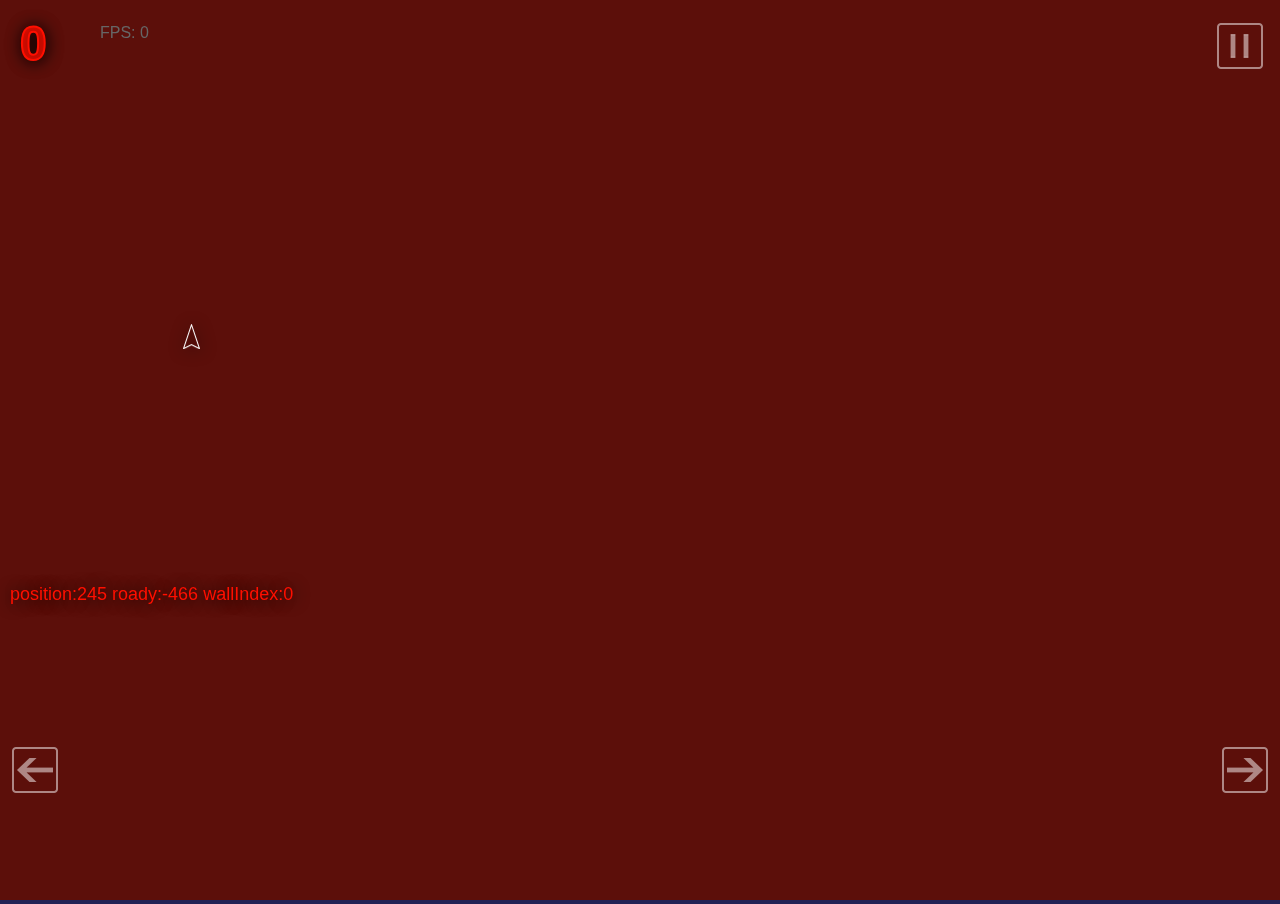
<file: www/index.html>
<!DOCTYPE html>
<!--
    Licensed to the Apache Software Foundation (ASF) under one
    or more contributor license agreements.  See the NOTICE file
    distributed with this work for additional information
    regarding copyright ownership.  The ASF licenses this file
    to you under the Apache License, Version 2.0 (the
    "License"); you may not use this file except in compliance
    with the License.  You may obtain a copy of the License at

    http://www.apache.org/licenses/LICENSE-2.0

    Unless required by applicable law or agreed to in writing,
    software distributed under the License is distributed on an
    "AS IS" BASIS, WITHOUT WARRANTIES OR CONDITIONS OF ANY
     KIND, either express or implied.  See the License for the
    specific language governing permissions and limitations
    under the License.
-->
<html>
    <head>
        <meta charset="utf-8" />
        <meta name="format-detection" content="telephone=no" />
        <meta name="msapplication-tap-highlight" content="no" />

        <meta name="viewport" content="user-scalable=no, width=device-width, initial-scale=1, maximum-scale=1">

    <meta name="author" content="Jesse MacFadyen">
    <meta name="apple-mobile-web-app-capable" content="yes">
    <meta name="apple-mobile-web-app-status-bar-style" content="black">


        <link rel="stylesheet" type="text/css" href="css/index.css" />
        <title>Gravitate</title>
    </head>
    <body>
        <div id='frameRate'>FPS</div>

        <div class='btnImage' id="leftArrow"></div>
        <div class='btnImage' id="rightArrow"></div>
        <div class='btnImage' id="pauseBtn"></div>
        <div id="container">
            <canvas id="canvas" width="100" height="100"></canvas>
        </div>

        <!-- <script type="text/javascript" src="cordova.js"></script> -->
        <script src="libs/hammer.js"></script>
        <script src="GameMgr.js"></script>
        <script src="level1.js"></script>
        <script src="Flasher.js"></script>
    </body>
</html>
</file>
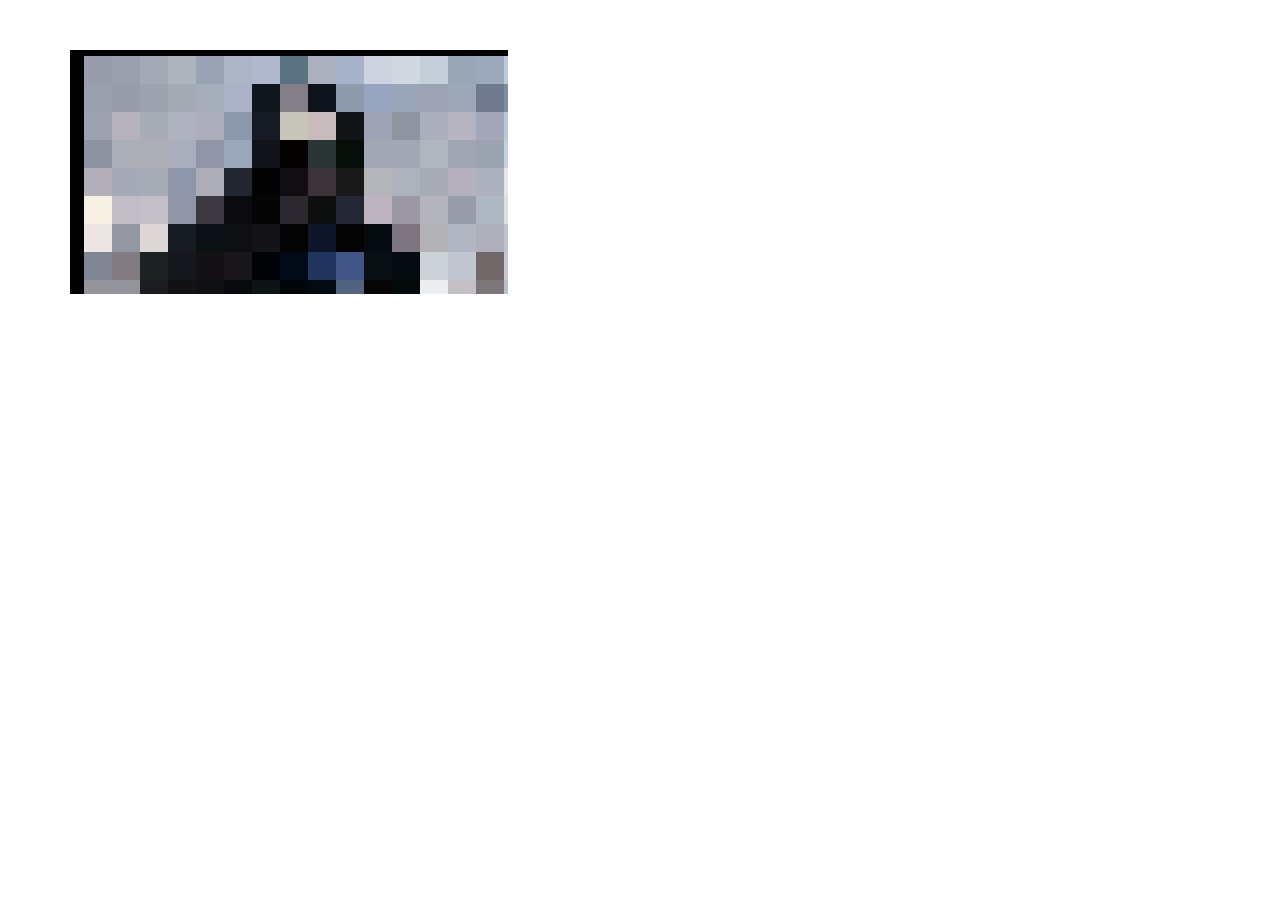
<file: www/test.html>
<!DOCTYPE HTML>
<html>
  <head>
    <style>
      body {
        margin: 0px;
        padding: 0px;
      }
    </style>
  </head>
  <body>
    <canvas id="myCanvas" width="578" height="400"></canvas>
    <script>
      var pixelation = 40;

      function focusImage(context, imageObj, sourceWidth, sourceHeight, destX, destY) {
        var sourceX = destX;
        var sourceY = destY;

        var imageData = context.getImageData(sourceX, sourceY, sourceWidth, sourceHeight);
        var data = imageData.data;

        for(var y = 0; y < sourceHeight; y += pixelation) {
          for(var x = 0; x < sourceWidth; x += pixelation) {
            var red = data[((sourceWidth * y) + x) * 4];
            var green = data[((sourceWidth * y) + x) * 4 + 1];
            var blue = data[((sourceWidth * y) + x) * 4 + 2];

            for(var n = 0; n < pixelation; n++) {
              for(var m = 0; m < pixelation; m++) {
                if(x + m < sourceWidth) {
                  data[((sourceWidth * (y + n)) + (x + m)) * 4] = red;
                  data[((sourceWidth * (y + n)) + (x + m)) * 4 + 1] = green;
                  data[((sourceWidth * (y + n)) + (x + m)) * 4 + 2] = blue;
                }
              }
            }
          }
        }

        // overwrite original image
        context.putImageData(imageData, destX, destY);
        pixelation -= 1;
      }
      var fps = 20;
      // frames / second
      var timeInterval = 1000 / fps;
      // milliseconds
      var canvas = document.getElementById('myCanvas');
      var context = canvas.getContext('2d');

      var imageObj = new Image();
      imageObj.onload = function() {
        
        var sourceWidth = imageObj.width;
        var sourceHeight = imageObj.height;
        var destX = canvas.width / 2 - sourceWidth / 2;
        var destY = canvas.height / 2 - sourceHeight / 2;

        var intervalId = setInterval(function() {
          context.drawImage(imageObj, destX, destY);
          if(pixelation < 1) {
            //clearInterval(intervalId);
            pixelation = 40;
          }
          else {
            focusImage(context, imageObj, sourceWidth, sourceHeight, destX, destY);
          }

        }, timeInterval);
      };

      imageObj.src = 'darth-vader.png';

    </script>
  </body>
</html>
</file>
<file: www/css/index.css>
* {
    -webkit-tap-highlight-color: rgba(0,0,0,0); /* make transparent link selection, adjust last value opacity 0 to 1.0 */
    -webkit-touch-callout: none;
    -webkit-user-select: none; /* Disable selection/copy in UIWebView */
}



body {
	margin:0;
	padding:0;
}

body, html {
    overflow: hidden;
}

.toggle {
	border:solid 2px #999;
	padding:14px 4px;
	color:#999;
	position:absolute;
	width:34px;
	height:28px;
	text-align: center;
}

.btnImage {
	position:absolute;
	background-color:rgba(0,0,0,0);
	width:160px;
	height:180px;
	margin:0;
	padding:0;
	background-repeat: no-repeat;
	
}

#leftArrow {
	left:0px;
	bottom:40px;
	background-image:url(../img/leftArrow.png);
	background-position: 10% 50%;

}	

#rightArrow {
	right:0;
	bottom:40px;
	background-image:url(../img/rightArrow.png);
	background-position: 90% 50%;
}

#pauseBtn {
	right:16px;
	top:22px;
	width:48px;
	height:48px;
	background-image:url(../img/pauseBtn.png);
}


#frameRate {
	color:#666;
	position:absolute;
	text-align: center;
	left:100px;
	top:24px;
	font-family: sans-serif;
}

#container {
	width:100%;
	height:100%;
/*	max-height:640px;
	min-height:640px;*/
	background-color: #225;
	margin:0 auto;
}

canvas {
	margin:0 auto;
		width:100%;
	height:100%;
	/*display: table-cell;*/
}
</file>
